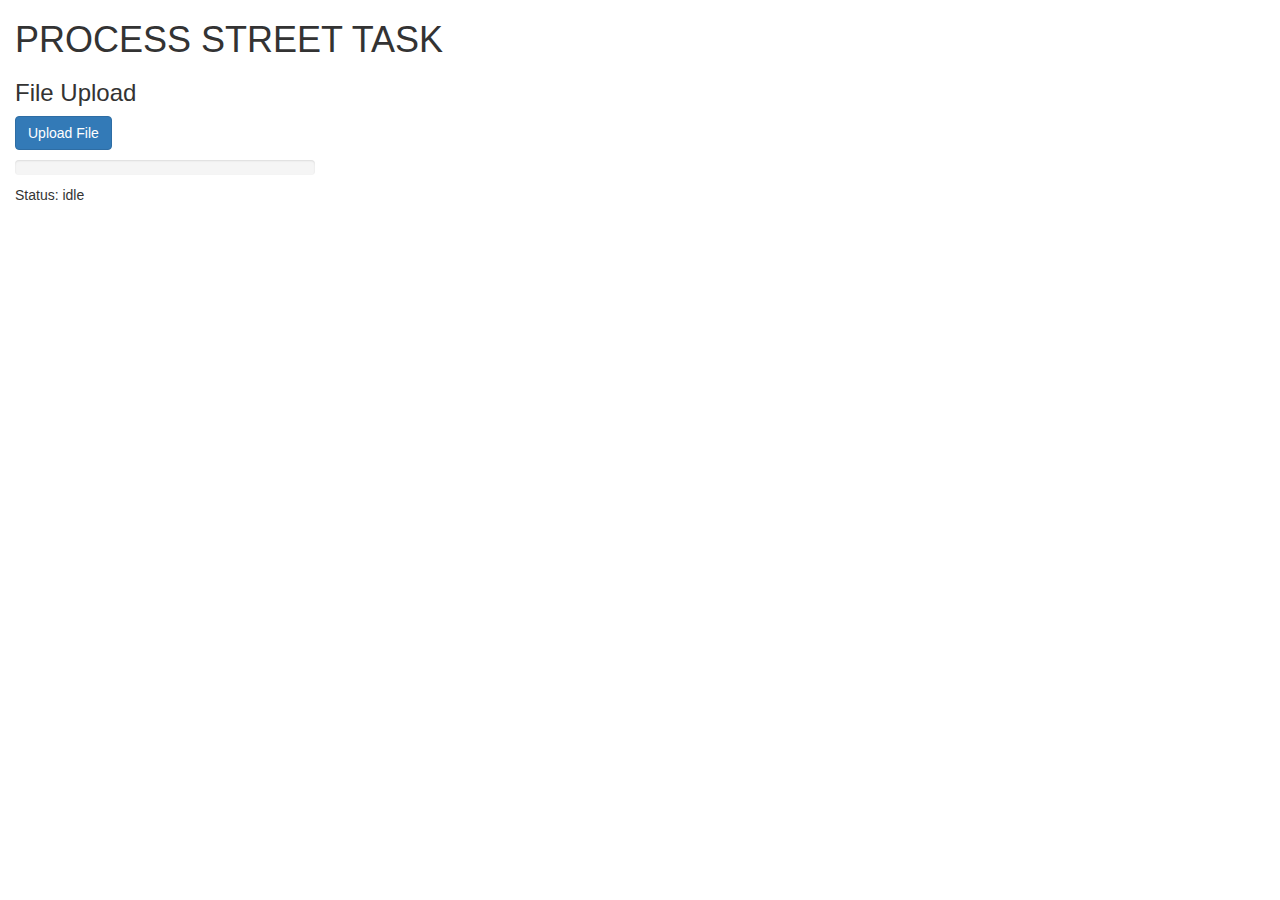
<file: index.html>
<!DOCTYPE HTML>
<html ng-app="ps">
  <head>
    <meta charset="utf-8">
    <title>ProcesStreet Task</title>
    
    <!-- STYLES -->
    <link rel="stylesheet" href="lib/bootstrap/bootstrap.min.css">
    <link rel="stylesheet" href="base.css">
  </head>
  <body>
    <div class="container-fluid">
      <div class="row">
        <div class="col-md-12">
          <h1>PROCESS STREET TASK</h1>
          <h3>File Upload</h3>
          <!-- DIRECTIVE -->
          <wistiaupload id="fileupload" wistiapass="a0e7af9c8b2febcc6b25c819ef1159a1cf82d51adf6f829797804b5a9ff43c90" />
        </div>
      </div>
    </div>

    <!-- DEPENDENCIES -->
    <script src="lib/jquery/jquery.min.js"></script>
    <script src="lib/blueimp/jquery.ui.widget.js"></script>
    <script src="lib/blueimp/jquery.iframe-transport.js"></script>
    <script src="lib/blueimp/jquery.fileupload.js"></script>
    <script src="lib/angular/angular.min.js"></script>
    <script src="lib/bootstrap/bootstrap.min.js"></script>
    <script src="app.js"></script>
    <script src="uploadDirective.js"></script>
  </body> 
</html>
</file>
<file: base.css>
.btn-file {
    position: relative;
    overflow: hidden;
}

.btn-file input[type=file] {
    position: absolute;
    top: 0;
    right: 0;
    min-width: 100%;
    min-height: 100%;
    font-size: 100px;
    text-align: right;
    filter: alpha(opacity=0);
    opacity: 0;
    outline: none;
    background: white;
    cursor: inherit;
    display: block;
}

.progress {
  height: 15px;
  width: 300px;
  margin: 10px 0 10px 0;
}
</file>
